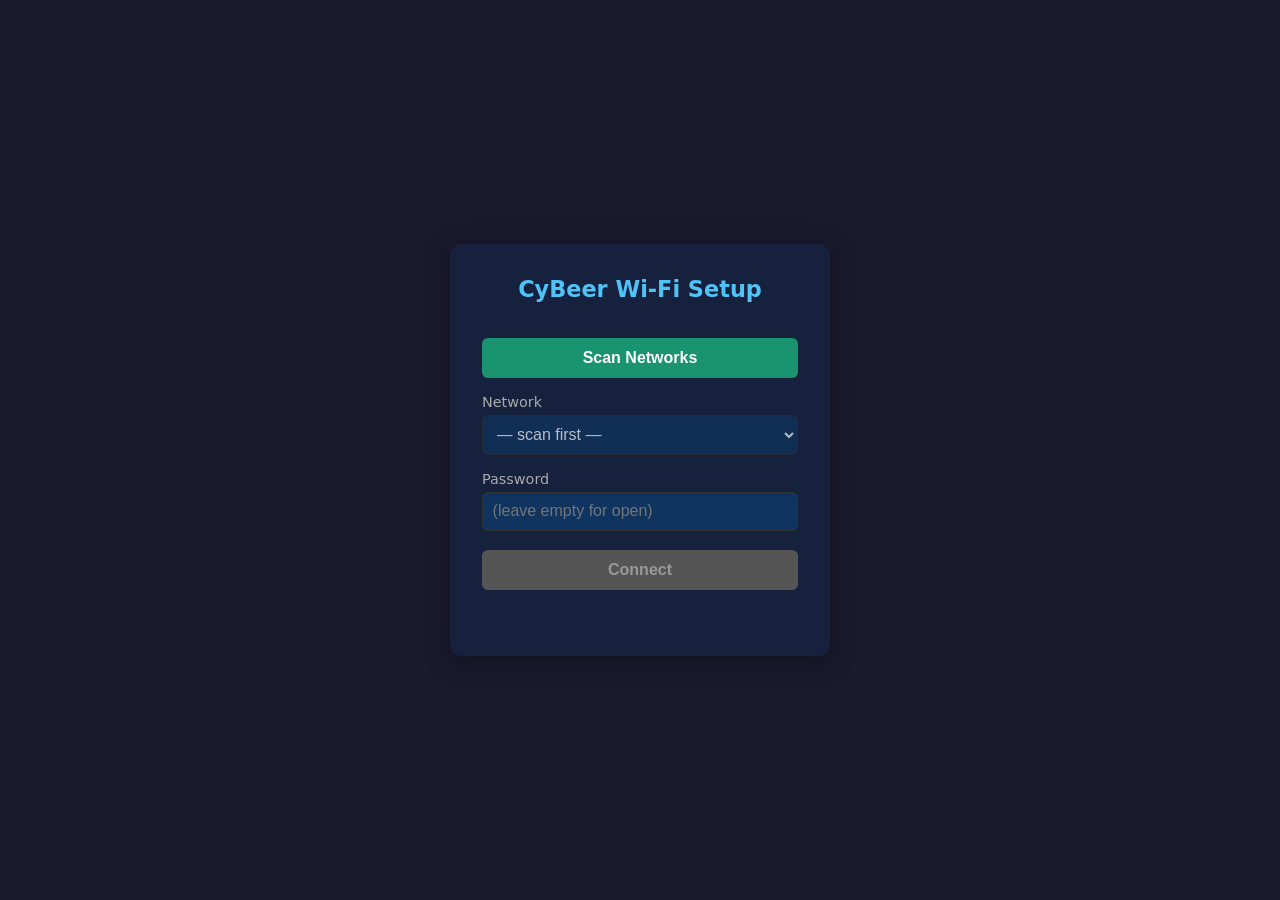
<file: frontend/setup.html>
<!DOCTYPE html>
<html lang="ru">
<head>
<meta charset="utf-8"/>
<meta name="viewport" content="width=device-width,initial-scale=1"/>
<title>CyBeer — Wi-Fi Setup</title>
<style>
*{box-sizing:border-box;margin:0;padding:0}
body{font-family:system-ui,sans-serif;background:#1a1a2e;color:#e0e0e0;min-height:100vh;display:flex;align-items:center;justify-content:center}
.card{background:#16213e;border-radius:12px;padding:2rem;max-width:380px;width:90%;box-shadow:0 4px 24px rgba(0,0,0,.4)}
h1{font-size:1.4rem;margin-bottom:1rem;color:#4fc3f7;text-align:center}
label{display:block;margin-top:1rem;font-size:.9rem;color:#aaa}
select,input[type=password],input[type=text]{width:100%;padding:.6rem;margin-top:.3rem;border:1px solid #333;border-radius:6px;background:#0f3460;color:#fff;font-size:1rem}
button{width:100%;padding:.7rem;margin-top:1.2rem;border:none;border-radius:6px;font-size:1rem;cursor:pointer;font-weight:600}
.btn-scan{background:#1a936f;color:#fff}
.btn-scan:disabled{background:#555;cursor:wait}
.btn-connect{background:#4fc3f7;color:#111}
.btn-connect:disabled{background:#555;color:#999;cursor:not-allowed}
#msg{margin-top:1rem;text-align:center;font-size:.9rem;min-height:1.2em}
.err{color:#ef5350}
.ok{color:#66bb6a}
</style>
</head>
<body>
<div class="card">
  <h1>CyBeer Wi-Fi Setup</h1>
  <button class="btn-scan" id="btnScan">Scan Networks</button>
  <label for="ssid">Network</label>
  <select id="ssid" disabled><option value="">— scan first —</option></select>
  <label for="pass">Password</label>
  <input type="password" id="pass" placeholder="(leave empty for open)"/>
  <button class="btn-connect" id="btnConnect" disabled>Connect</button>
  <div id="msg"></div>
</div>
<script>
(function(){
  var sel=document.getElementById('ssid');
  var btn=document.getElementById('btnScan');
  var btnC=document.getElementById('btnConnect');
  var pass=document.getElementById('pass');
  var msg=document.getElementById('msg');

  btn.addEventListener('click',function(){
    btn.disabled=true;btn.textContent='Scanning...';msg.textContent='';
    fetch('/api/setup/scan').then(function(r){return r.json()}).then(function(list){
      sel.innerHTML='';
      if(!Array.isArray(list)||list.length===0){
        sel.innerHTML='<option value="">(no networks found)</option>';
        sel.disabled=true;btnC.disabled=true;
      } else {
        for(var i=0;i<list.length;i++){
          var o=document.createElement('option');
          o.value=list[i].ssid;
          o.textContent=list[i].ssid+' ('+list[i].rssi+' dBm, '+list[i].auth+')';
          sel.appendChild(o);
        }
        sel.disabled=false;btnC.disabled=false;
      }
    }).catch(function(e){
      msg.textContent='Scan failed: '+e;msg.className='err';
    }).finally(function(){btn.disabled=false;btn.textContent='Scan Networks'});
  });

  btnC.addEventListener('click',function(){
    var ssid=sel.value;
    if(!ssid){msg.textContent='Select a network';msg.className='err';return}
    btnC.disabled=true;msg.textContent='Connecting...';msg.className='';
    fetch('/api/setup/wifi',{method:'POST',headers:{'Content-Type':'application/json'},
      body:JSON.stringify({ssid:ssid,password:pass.value})
    }).then(function(r){return r.json()}).then(function(j){
      if(j.ok){msg.textContent='Connected! Rebooting...';msg.className='ok'}
      else{msg.textContent='Error: '+(j.error||'unknown');msg.className='err';btnC.disabled=false}
    }).catch(function(e){msg.textContent='Error: '+e;msg.className='err';btnC.disabled=false});
  });
})();
</script>
</body>
</html>
</file>
